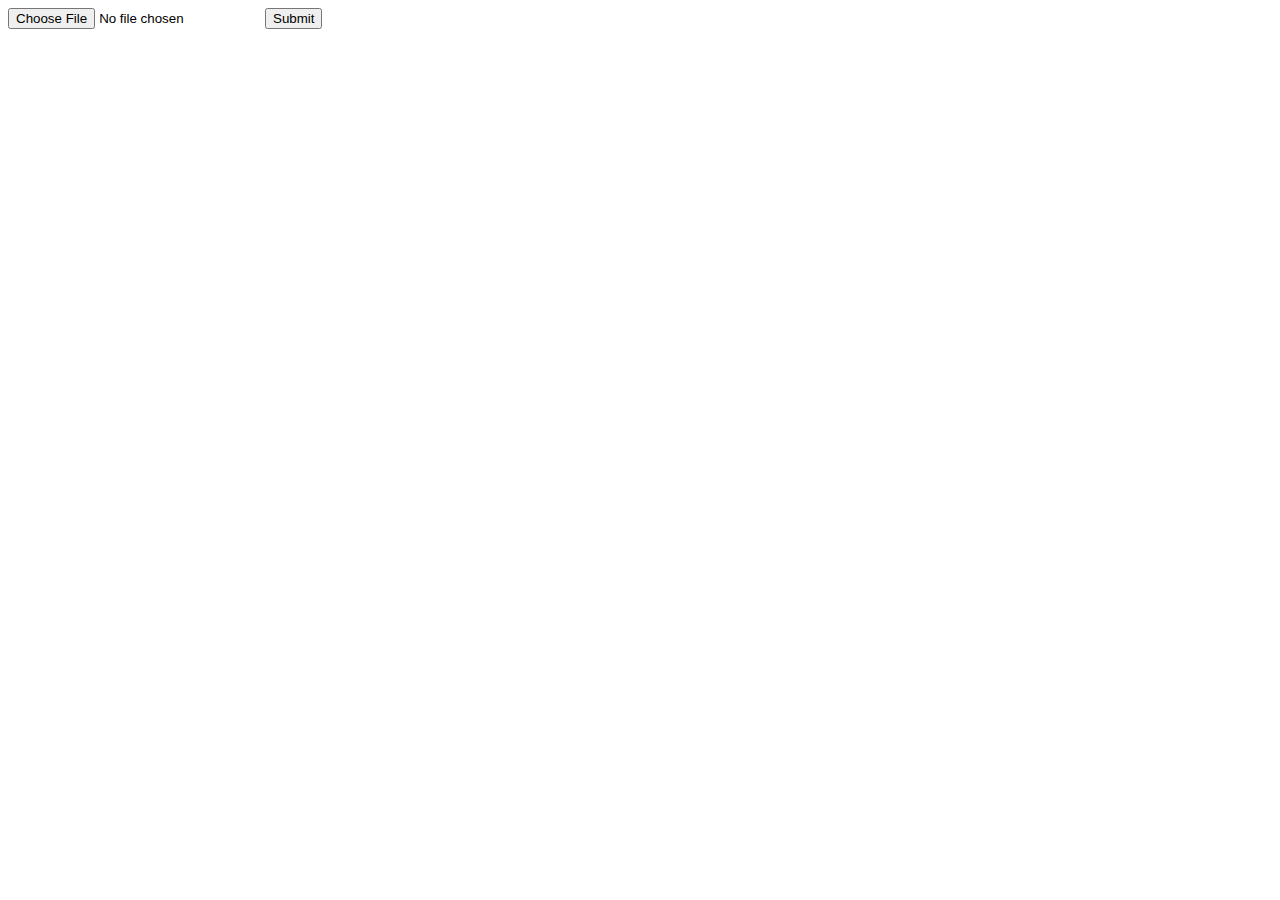
<file: templates/upload.html>
<html>
<head>
	<title>Upload</title>
</head>
<body>
<form method=POST enctype=multipart/form-data action="{{ url_for('upload') }}">
    <input type="file" name="file">
    <input type="submit">
</form>
</body>
</html>
</file>
